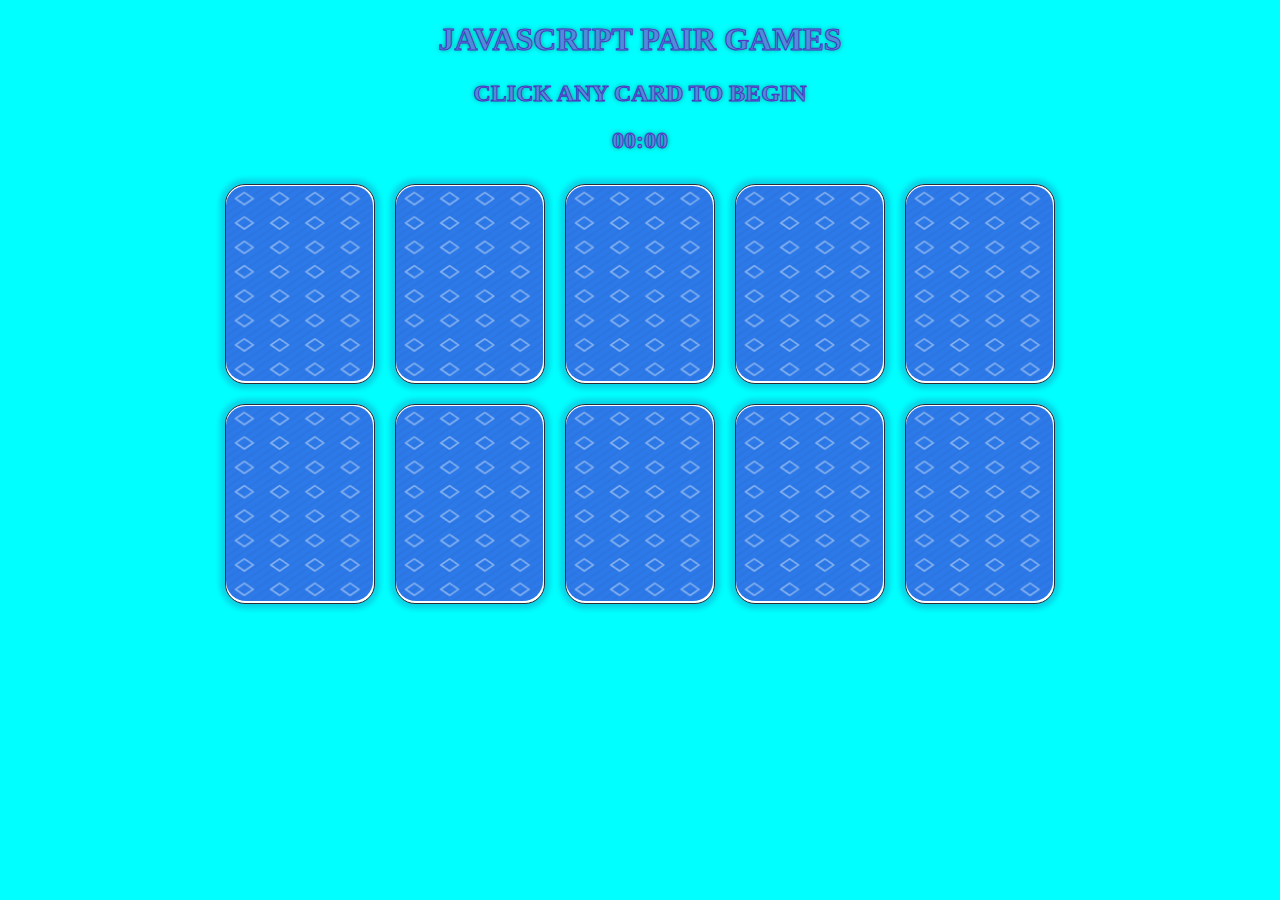
<file: index.html>
<!DOCTYPE html>
<html lang="en">
<head>
    <meta charset="UTF-8">
    <meta name="viewport" content="width=device-width, initial-scale=1.0">
    <title>pair-game</title>
    <link rel="stylesheet" href="./css/main.css">
</head>
<body>
    <header>
        <h1 >Javascript pair games</h1>
        <h2 >Click any card to begin</h2>
        <h2 class="clock">00:00</h2>
    </header>
    <div class="wrapper">
        <div class="cards__wrap">
         <div class="won"><h1>you won</h1></div>  
            
        </div>
    </div>


    <script src="./js/main.js"></script>
</body>
</html>
</file>
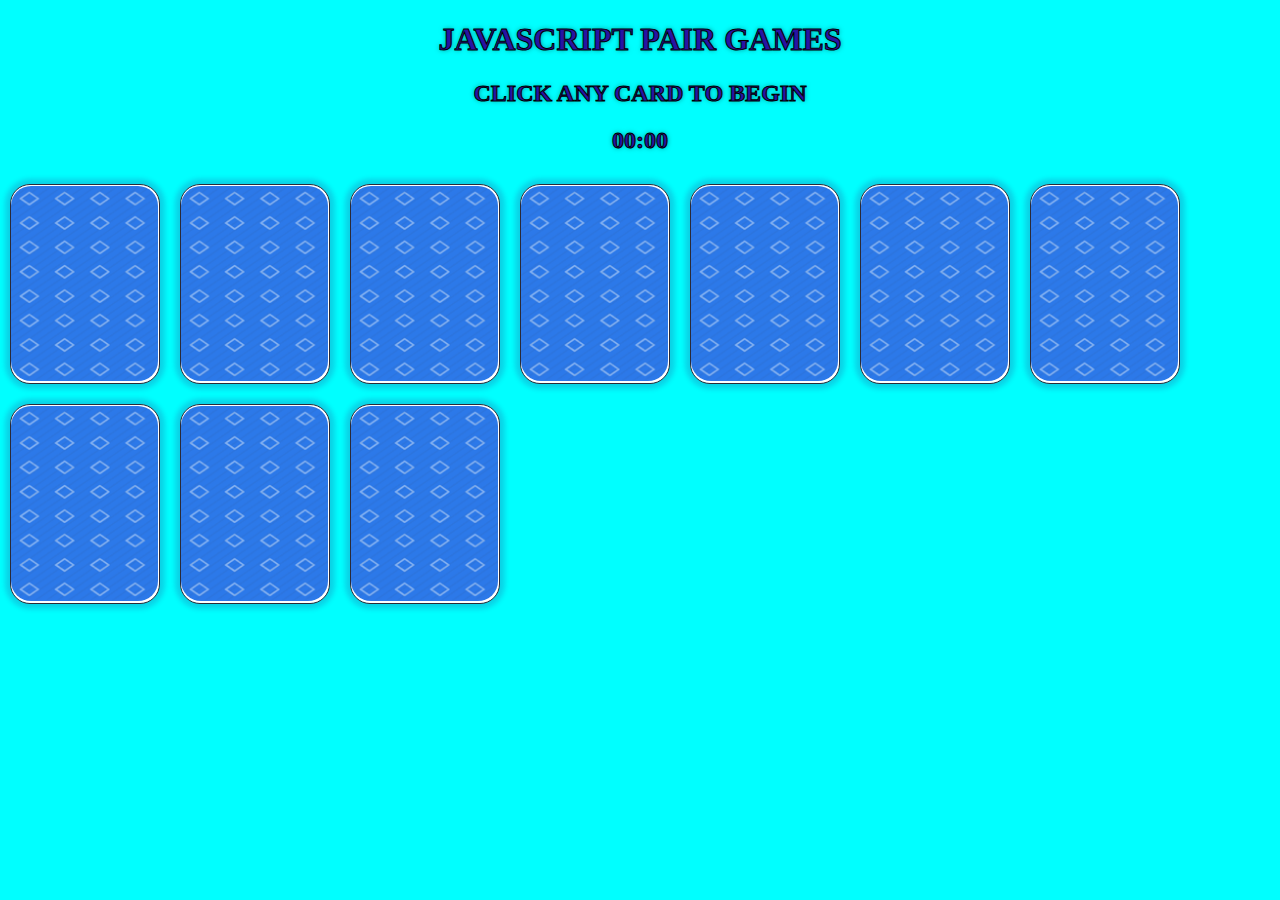
<file: clock.html>
<!DOCTYPE html>
<html lang="en">
<head>
    <meta charset="UTF-8">
    <meta name="viewport" content="width=device-width, initial-scale=1.0">
    <title>pair-game</title>
    <link rel="stylesheet" href="./css/clock.css">
</head>
<body>
    <header>
        <h1 >Javascript pair games</h1>
        <h2 >Click any card to begin</h2>
        <h2 class="clock">00:00</h2>
    </header>
    <div class="wrapper">
        <div class="cards__wrap">
           
            
        </div>
    </div>


    <script src="./js/clock.js"></script>
</body>
</html>
</file>
<file: css/main.css>
*{
    box-sizing: border-box;
    user-select: none;
    -webkit-user-drag: none;
    -khtml-user-drag: none;
    -moz-user-drag: none;
    -o-user-drag: none;
     
    
    
}
html{
    margin: 0;
    padding: 0;
   
}
body{
    margin: 0;
    padding: 0;
    height: 100%;
    height: 100%;
    background-color: aqua;
}
header{
    text-transform: uppercase;
    color: white;
    text-align: center;
    -webkit-text-fill-color: rgb(78, 142, 216); /* Will override color (regardless of order) */
  -webkit-text-stroke-width: 1px;
  -webkit-text-stroke-color: rgb(76, 55, 194);
    text-shadow: 0 0 5px  rgba(0, 0, 0, .5 );
}
.wrapper{
    display: flex;
    justify-content: center;
    width: 100%;
    height: 100%;
}
.won{
    z-index: 2;
    opacity: .5;
    text-align: center;
position: absolute;
text-transform: uppercase;
font-size: 5rem;
}
.cards__wrap{
    display:  flex;
    flex-direction:  row;
    flex-wrap: wrap;
    justify-content: center;
}
.card{
    width: 150px;
    height: 200px;    
    background-color: white;
    display: flex;
    align-items: center;
    border-radius: 20px;
    margin: 10px;
    border: 1px solid rgb(42, 42, 56);
    box-shadow: 0 0 5px 5px  rgba(48, 33, 131, 0.2);
    scale: 1 1;    
}
.card img{
    z-index: 0;
    border-radius: 20px;
    max-width: 99%;
    transform: skew(0deg);
    scale: 1 1;    
    
}
.card img:active {
    transition: all .3s ease-in-out;
    transform :skewx(20deg );
    scale: 0 1;
}
.turn{
    transition: all .3s ease-in-out;
    transform :skewx(20deg );
    scale: 0 1;
    scale: 0 1;
    transform :skewx(20deg );
       
}
@media  only screen and (min-width: 980px){
    .cards__wrap{
    max-width: 980px;}
}
@media  only screen and (max-width: 860px){
    .card{
    max-width: calc(150px*4/5);
    max-height: calc(200px*4/5);
    }
}
@media  only screen and (max-width: 700px){
    .card{
    max-width: calc(150px*3/4);
    max-height: calc(200px*3/4);
    }
}
@media  only screen and (max-width: 530px){
    .card{
    max-width: calc(150px*.6);
    max-height: calc(200px*.6);
    }
}
</file>
<file: css/clock.css>
*{
    box-sizing: border-box;
    user-select: none;
    -webkit-user-drag: none;
    -khtml-user-drag: none;
    -moz-user-drag: none;
    -o-user-drag: none;
     
    
    
}
html{
    margin: 0;
    padding: 0;
   
}
body{
    margin: 0;
    padding: 0;
    height: 100%;
    height: 100%;
    background-color: aqua;
}
header{
    text-transform: uppercase;
    color: white;
    text-align: center;
    -webkit-text-fill-color: rgb(40, 19, 163); /* Will override color (regardless of order) */
  -webkit-text-stroke-width: 1px;
  -webkit-text-stroke-color: black;
    text-shadow: 0 0 5px  rgba(0, 0, 0, .5 );
}
.wrapper{
    width: 100%;
    height: 100%;
}
.cards__wrap{
    display:  flex;
    flex-direction:  row;
    flex-wrap: wrap;
}
.card{
    width: 150px;
    height: 200px;    
    background-color: white;
    display: flex;
    align-items: center;
    border-radius: 20px;
    margin: 10px;
    border: 1px solid rgb(42, 42, 56);
    box-shadow: 0 0 5px 5px  rgba(48, 33, 131, 0.2);
}
.card img{
    z-index: 0;
    border-radius: 20px;
    max-width: 99%;
    scale: 1 1;
    transform :skewx(0deg );
    
    transform: scale(1);
}


 .card img:active {
  transform: scale(0.57);
  transform :skewx(20deg );
  scale: 0 1;
  transition: all 1s;
 }
.turn{
    transition: all 1s ease-in-out;
       
}
</file>
